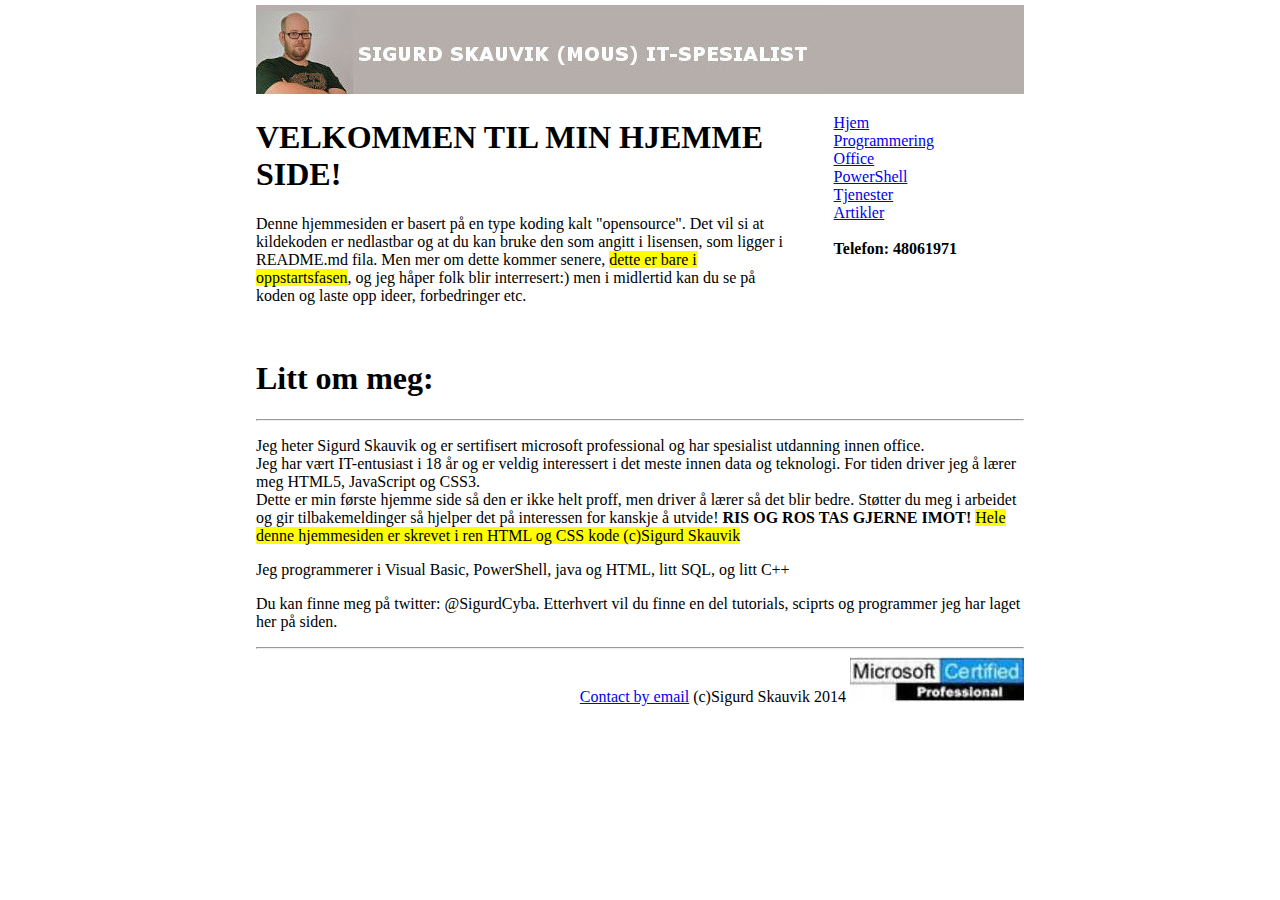
<file: index.html>
<!DOCTYPE html>
<html>


<head>

<meta http-equiv="content-type" content=text/html; charset="iso-8859-1"/>
<link rel="StyleSheet" type="text/css" href="style.css">
<script type="text/javascript" src="jquery-2.1.1.js"></script>
<script type="text/javascript" src="test.js"></script>
    <!-- WinJS references -->
    <link href="//Microsoft.WinJS.2.0/css/ui-light.css" rel="stylesheet" />
    <script src="//Microsoft.WinJS.2.0/js/base.js"></script>
    <script src="//Microsoft.WinJS.2.0/js/ui.js"></script>

 

</head>
<body>
<title>IT-spesialist Sigurd Skauvik</title>
<header>
	
	<img id="banner" src="images/banner.jpg" alt="IT-Spesialisten">
	<nav>
	<ul>
		<li class="tran"><a href= "index.html">Hjem</a></li>
		<li class="tran"><a href= "pages/programering.html ">Programmering</a></li>
		<li class="tran"><a href= "pages/office.html">Office</a></li>
		<li class="tran"><a href= "pages/powershell.html">PowerShell</a></li>
		<li class="tran"><a href= "pages/tjenester.html">Tjenester</a></li>
		<li class="tran"><a href= "pages/artikler.html">Artikler</a></li>
		<br>
	
		<aside><li><div id = "tlf">Telefon: 48061971</div></li></aside>
	</ul>
	</nav>
	<h1>VELKOMMEN TIL MIN HJEMME SIDE!</h1>
	
	<article>
		<p>Denne hjemmesiden er basert p� en type koding kalt "opensource". Det vil si at kildekoden
			er nedlastbar og at du kan bruke den som angitt i lisensen, som ligger i README.md fila. 
			Men mer om dette kommer senere, <mark>dette er bare i oppstartsfasen</mark>, og jeg h�per 
			folk blir interresert:)
		    men i midlertid kan du se p� koden og laste opp ideer, forbedringer etc. </p>
	</article>
</header>
<br>

	<h1>Litt om meg:</h1>
	<hr>
	<section>
		<article>
			<p>Jeg heter Sigurd Skauvik og er sertifisert microsoft professional og har spesialist utdanning innen office.<br>
			Jeg har v�rt IT-entusiast i 18 �r og er veldig interessert i det meste innen data og teknologi.
			For tiden driver jeg � l�rer meg HTML5, JavaScript og CSS3.<br>
			Dette er min f�rste hjemme side s� den er ikke helt proff, men driver � l�rer s� det blir bedre. 
			St�tter du meg i arbeidet og gir tilbakemeldinger s� hjelper det p� interessen for kanskje � utvide! 
			<strong>RIS OG ROS TAS GJERNE IMOT!</strong> <mark>Hele denne hjemmesiden er skrevet i ren HTML og CSS kode (c)Sigurd Skauvik</mark></p>

		</article>
		<article>
			<p>Jeg programmerer i Visual Basic, PowerShell, java og HTML, litt SQL, og litt C++<p>
			<p>Du kan finne meg p� twitter: @SigurdCyba. Etterhvert vil du finne en del tutorials, sciprts og programmer jeg har laget her p� siden. </p>
		</article>
	
		
		
	</section>
	<hr>

	<footer><a href="mailto:support@iktspesialisten.no?subject=Windows Support">Contact by email</a>  (c)Sigurd Skauvik 2014
	<img src="images/th.jpg" alt="Microsoft Certified Professional"></footer>
	
</body>
</html>
</file>
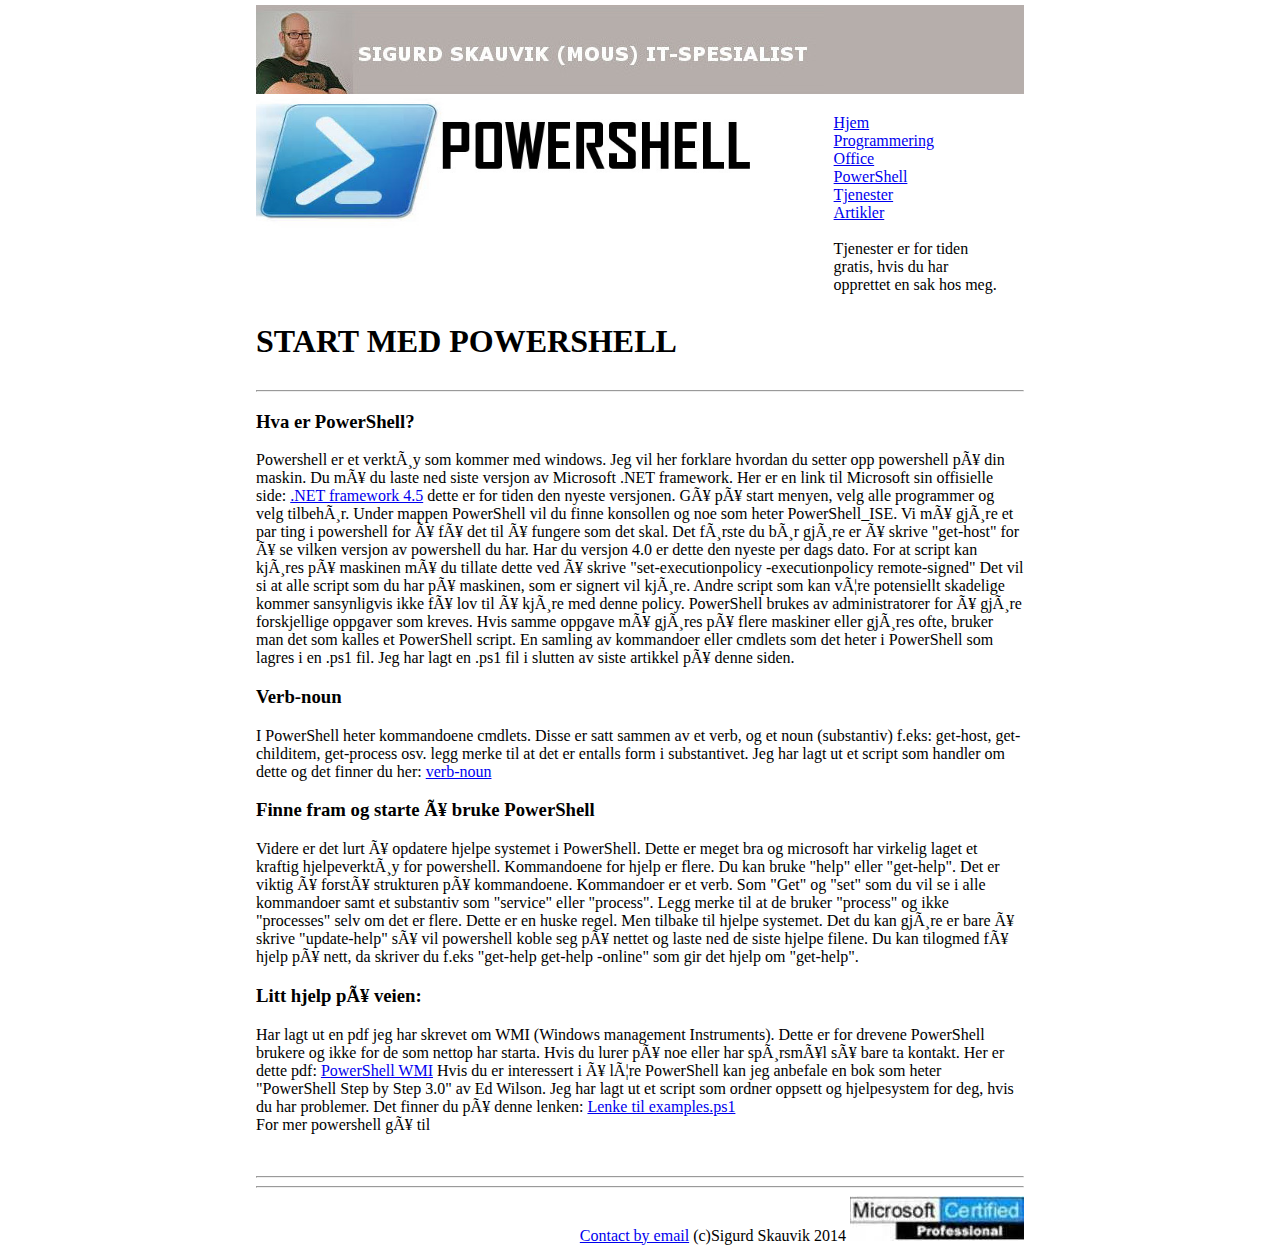
<file: pages/powershell.html>
<!DOCTYPE html>
<html>
<head>
<meta http-equiv="content-type" content=text/html; charset="iso-8859-1"/>
<script src="../test.js"></script>
<link rel="StyleSheet" type="text/css" href="../style.css"/>
<title>PowerShell</title>
</head>
<body>
	<header>
	<img src="../images/banner.jpg" alt="IT-Spesialisten">

	<img src="../images/powershell.jpg" height="200" width="500" alt="PowerShell!">
	<nav>
	<ul>

		<li class="tran"><a href= "../index.html">Hjem</a></li>
		<li class="tran"><a href= "../pages/programering.html ">Programmering</a></li>
		<li class="tran"><a href= "../pages/office.html">Office</a></li>
		<li class="tran"><a href= "../pages/powershell.html">PowerShell</a></li>
		<li class="tran"><a href= "../pages/tjenester.html">Tjenester</a></li>
		<li class="tran"><a href= "../pages/artikler.html">Artikler</a></li>
		<br>
		<li>Tjenester er for tiden gratis, hvis du har opprettet en sak hos meg.</li>
	</ul>
	</nav>
	<h1>START MED POWERSHELL</h1>
	</header>
		<section>
	
	
	<section>
		<article>
		<hr>
		<p><h3><strong>Hva er PowerShell?</strong></h3>Powershell er et verktøy som kommer med windows. Jeg vil her forklare hvordan du setter opp powershell på din maskin.
		Du må du laste ned siste versjon av Microsoft .NET framework. Her er en link til Microsoft sin offisielle side:
		<a href="http://www.microsoft.com/nb-no/download/details.aspx?id=30653">.NET framework 4.5</a> 
		dette er for tiden den nyeste versjonen.
		Gå på start menyen, velg alle programmer og velg tilbehør. Under mappen PowerShell vil du finne konsollen og noe som heter 
		PowerShell_ISE. Vi må gjøre et par ting i powershell for å få det til å fungere som det skal. Det første du bør gjøre er å 
		skrive "get-host" for å se vilken versjon av powershell du har. Har du versjon 4.0 er dette den nyeste per dags dato.
		For at script kan kjøres på maskinen må du tillate dette ved å skrive "set-executionpolicy -executionpolicy remote-signed"
		Det vil si at alle script som du har på maskinen, som er signert vil kjøre. Andre script som kan være potensiellt skadelige
		kommer sansynligvis ikke få lov til å kjøre med denne policy. PowerShell brukes av administratorer for å gjøre forskjellige
		oppgaver som kreves. Hvis samme oppgave må gjøres på flere maskiner eller gjøres ofte, bruker man det som kalles et 
		PowerShell script. En samling av kommandoer eller cmdlets som det heter i PowerShell som lagres i en .ps1 fil. Jeg har lagt
		en .ps1 fil i slutten av siste artikkel på denne siden. 
		</p>
		</article>
		
		<article>
		<p><h3><strong>Verb-noun</strong></h3>
		I PowerShell heter kommandoene cmdlets. Disse er satt sammen av et verb, og et noun (substantiv) f.eks: get-host, get-childitem, get-process osv.
		legg merke til at det er entalls form i substantivet. Jeg har lagt ut et script som handler om dette og det finner du her: <a href="../PSScripts/verb-noun.ps1">verb-noun</a>
		</p>
		</article>
		
		<article>
		<p><h3><strong>Finne fram og starte å bruke PowerShell</strong></h3>Videre er det lurt å opdatere hjelpe systemet i PowerShell. Dette er meget bra og microsoft har virkelig laget et kraftig
		hjelpeverktøy for powershell. Kommandoene for hjelp er flere. Du kan bruke "help" eller "get-help". Det er viktig å forstå
		strukturen på kommandoene. Kommandoer er et verb. Som "Get" og "set" som du vil se i alle kommandoer samt et substantiv som
		"service" eller "process". Legg merke til at de bruker "process" og ikke "processes" selv om det er flere. Dette er en huske regel.
		Men tilbake til hjelpe systemet. Det du kan gjøre er bare å skrive "update-help" så vil powershell koble seg på nettet og laste ned
		de siste hjelpe filene. Du kan tilogmed få hjelp på nett, da skriver du f.eks "get-help get-help -online" som gir det hjelp om "get-help".
		</p>
		</article>
		
		<article>
		<p><h3><strong>Litt hjelp på veien:</strong></h3>Har lagt ut en pdf jeg har skrevet om WMI (Windows management Instruments). Dette er for drevene PowerShell brukere og ikke for de som nettop har starta.
		Hvis du lurer på noe eller har spørsmål så bare ta kontakt. Her er dette pdf: <a href="../pdf/PS_WMI.pdf">PowerShell WMI</a> Hvis du er 
		interessert i å lære PowerShell kan jeg anbefale en bok som heter "PowerShell Step by Step 3.0" av Ed Wilson. Jeg har lagt ut et script som ordner
		oppsett og hjelpesystem for deg, hvis du har problemer. Det finner du på denne lenken: <a href="../PSScripts/example.ps1"> Lenke til examples.ps1</a>
		<br>For mer powershell gå til <a href="http://www.powershell.org>powershell.org"</a> 
		</p>
		</article>
	</section>
		<br>
		<hr>

	<hr>
	<footer><a href="mailto:support@iktspesialisten.no?subject=Windows Support">Contact by email</a>  (c)Sigurd Skauvik 2014
	<img src="../images/th.jpg" alt="Microsoft Certified Professional"></footer>

</body>
</html>
</file>
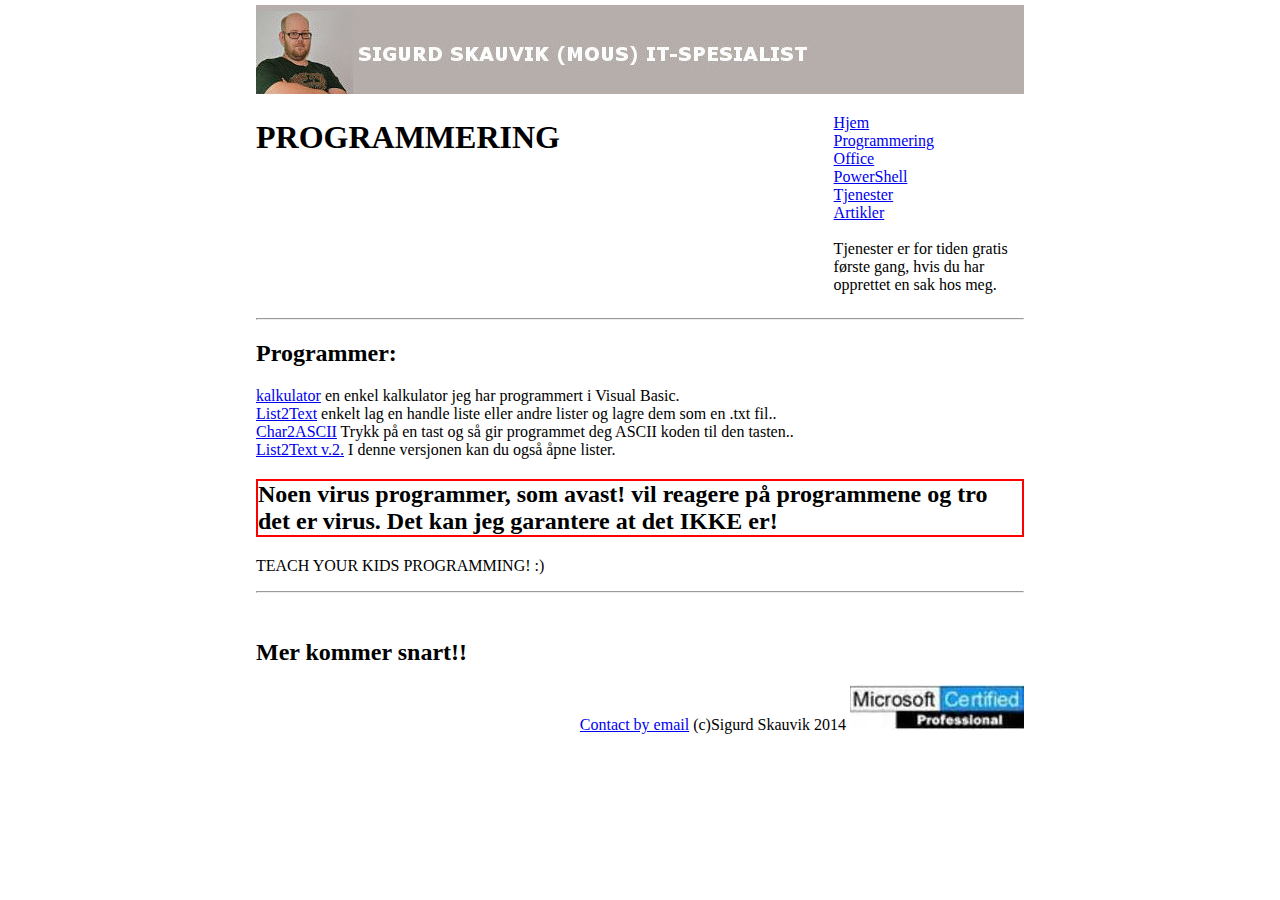
<file: pages/programering.html>
<!DOCTYPE html>
<html>
<head>
<meta http-equiv="content-type" content=text/html; charset="iso-8859-1"/>
<script src="../test.js"></script>
<link rel="StyleSheet" type="text/css" href="../style.css"/>
<title>Programmering</title>
</head>
<body>
	<header>
		
	<img src="../images/banner.jpg" alt="IT-Spesialisten">

	<nav>
	<ul>

		<li class="tran"><a href= "../index.html">Hjem</a></li>
		<li class="tran"><a href= "../pages/programering.html ">Programmering</a></li>
		<li class="tran"><a href= "../pages/office.html">Office</a></li>
		<li class="tran"><a href= "../pages/powershell.html">PowerShell</a></li>
		<li class="tran"><a href= "../pages/tjenester.html">Tjenester</a></li>
		<li class="tran"><a href= "../pages/artikler.html">Artikler</a></li>
		<br>
		<li>Tjenester er for tiden gratis f�rste gang, hvis du har opprettet en sak hos meg.</li>
	</ul>
	</nav>
	<h1>PROGRAMMERING</h1>
	</header>

		
	<hr>
		<h2>Programmer:</h2>
	<a href="../programmer/kalkulator.exe">kalkulator</a> en enkel kalkulator jeg har programmert i Visual Basic.<br>
	<a href="../programmer/List2Text.exe">List2Text</a> enkelt lag en handle liste eller andre lister og lagre dem som en .txt fil..<br>
    <a href="../programmer/Char2ASCII.exe">Char2ASCII</a> Trykk p� en tast og s� gir programmet deg ASCII koden til den tasten..<br>
    <a href="../programmer/List2TextV2.exe">List2Text v.2.</a> I denne versjonen kan du ogs� �pne lister.
    <article>
    <h2 id="brd">Noen virus programmer, som avast! vil reagere p� programmene og tro det er virus. Det kan jeg garantere at det IKKE er!</h2>
    </article>
	<article>
	<p>TEACH YOUR KIDS PROGRAMMING! :)</p>
	</article>	
	<hr>
	<br> 
	
	<h2>Mer kommer snart!!</h2>

		<footer><a href="mailto:sigurden@outlook.com?subject=Windows Support">Contact by email</a>  (c)Sigurd Skauvik 2014
	<img src="../images/th.jpg" alt="Microsoft Certified Professional"></footer>
	
	
</body>
</html>
</file>
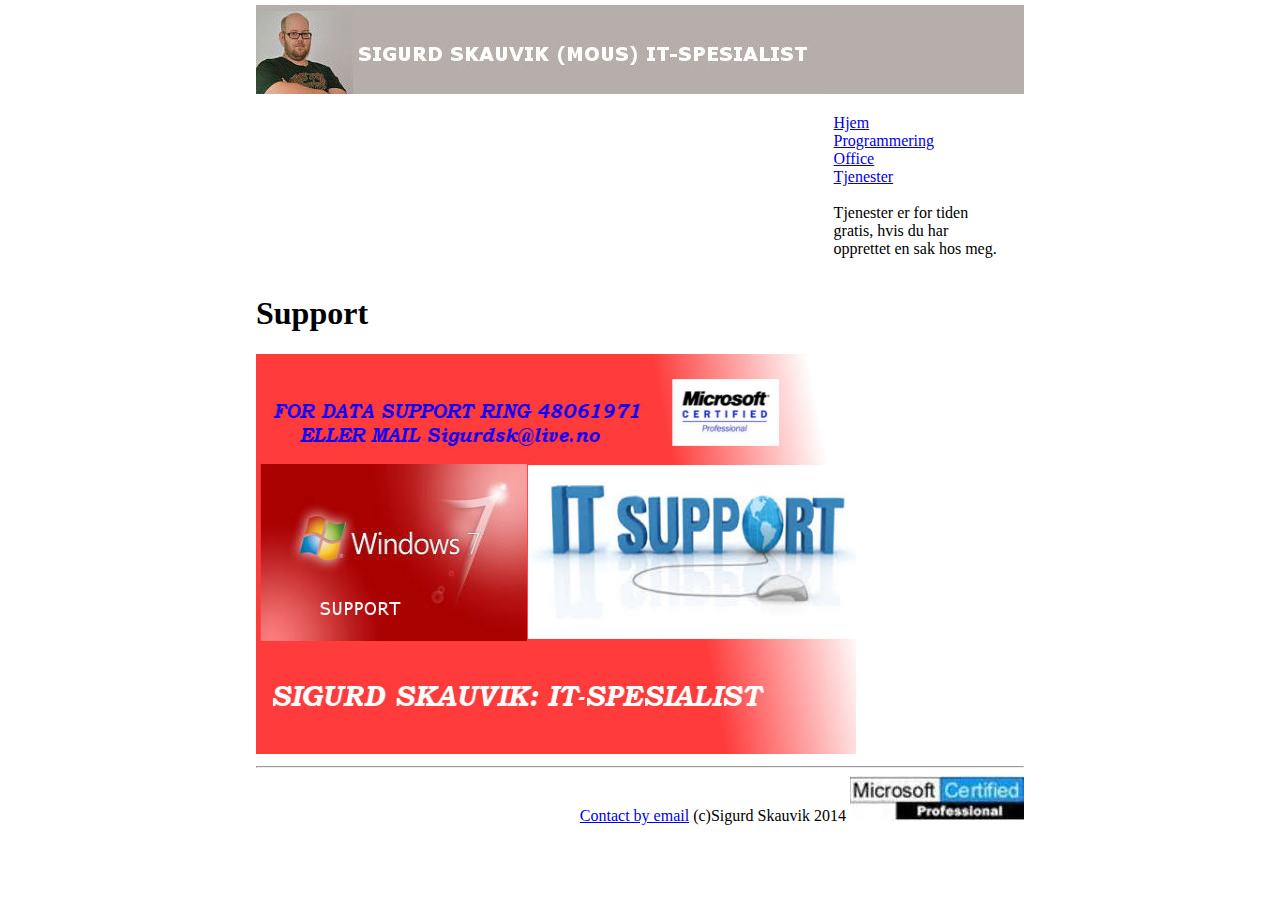
<file: pages/Support.html>
<!DOCTYPE html>
<html>
<head>
<meta http-equiv="content-type" content=text/html; charset="UTF-8"/>
<link rel="StyleSheet" type="text/css" href="../style.css"/>
<title>Support!</title>
</head>
<body>
	<header>
	<img src="../images/banner.jpg" alt="IT-Spesialisten">

	<nav>
	<ul>

		<li class="tran"><a href="../index.html">Hjem</a></li>
		<li class="tran"><a href= "../pages/programering.html ">Programmering</a></li>
		<li class="tran"><a href= "../pages/office.html">Office</a></li>
		<li class="tran"><a href= "../pages/tjenester.html">Tjenester</a></li>
		<br>
		<li>Tjenester er for tiden gratis, hvis du har opprettet en sak hos meg.</li>
	</ul>
	</nav>
	</header>
		<h1>Support</h1>	
		<img src="../images/support.jpg" alt="Support" width="600" height="400">
		<hr>
		<footer><a href="mailto:sigurden@outlook.com?subject=Windows Support">Contact by email</a>  (c)Sigurd Skauvik 2014
		<img src="../images/th.jpg" alt="Microsoft Certified Professional"></footer>
	
	
</body>
</html>
</file>
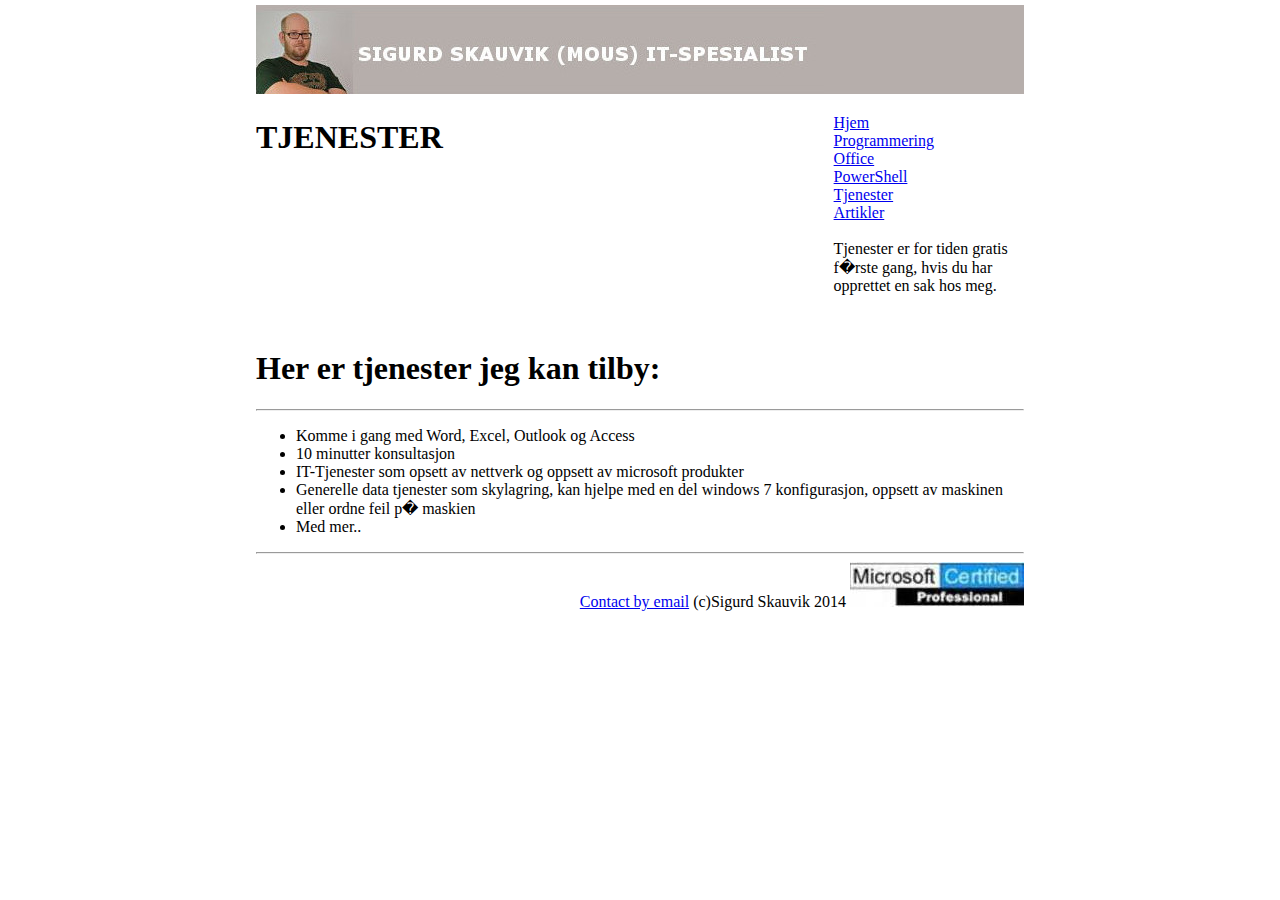
<file: pages/tjenester.html>
<!DOCTYPE html>
<html>
<head>
<meta http-equiv="content-type" content=text/html; charset="UTF-8"/>
<script src="../test.js"></script>
<link rel="StyleSheet" type="text/css" href="../style.css"/>
<title>IT-spesialist Sigurd Skauvik</title>
</head>
<body>

<header>
	
	<img id="banner" src="../images/banner.jpg" alt="IT-Spesialisten">
	
	<nav>
	<ul>
		<li class="tran"><a href="../index.html">Hjem</a></li>
		<li class="tran"><a href= "../pages/programering.html ">Programmering</a></li>
		<li class="tran"><a href= "../pages/office.html">Office</a></li>
		<li class="tran"><a href= "../pages/powershell.html">PowerShell</a></li>
		<li class="tran"><a href= "../pages/tjenester.html">Tjenester</a></li>
		<li class="tran"><a href= "../pages/artikler.html">Artikler</a></li>
		<br>
		<li>Tjenester er for tiden gratis f�rste gang, hvis du har opprettet en sak hos meg.</li>
	</ul>
	</nav>
	<h1>TJENESTER</h1>
</header>
<br>

	<h1>Her er tjenester jeg kan tilby:</h1>
	<hr>
	<section>
		<article>
			<p>
			<ul class="tjenester">
				<li>Komme i gang med Word, Excel, Outlook og Access</li>
				<li>10 minutter konsultasjon</li>
				<li>IT-Tjenester som opsett av nettverk og oppsett av microsoft produkter</li>
				<li>Generelle data tjenester som skylagring, kan hjelpe med en del windows 7 konfigurasjon, 
				oppsett av maskinen eller ordne feil p� maskien</li>
				<li>Med mer..</li>
			</p>

		
	</section>
	<hr>
	<footer><a href="mailto:support@iktspesialisten.no?subject=Windows Support">Contact by email</a>  (c)Sigurd Skauvik 2014
	<img src="../images/th.jpg" alt="Microsoft Certified Professional"></footer>
	
</body>
</html>
</file>
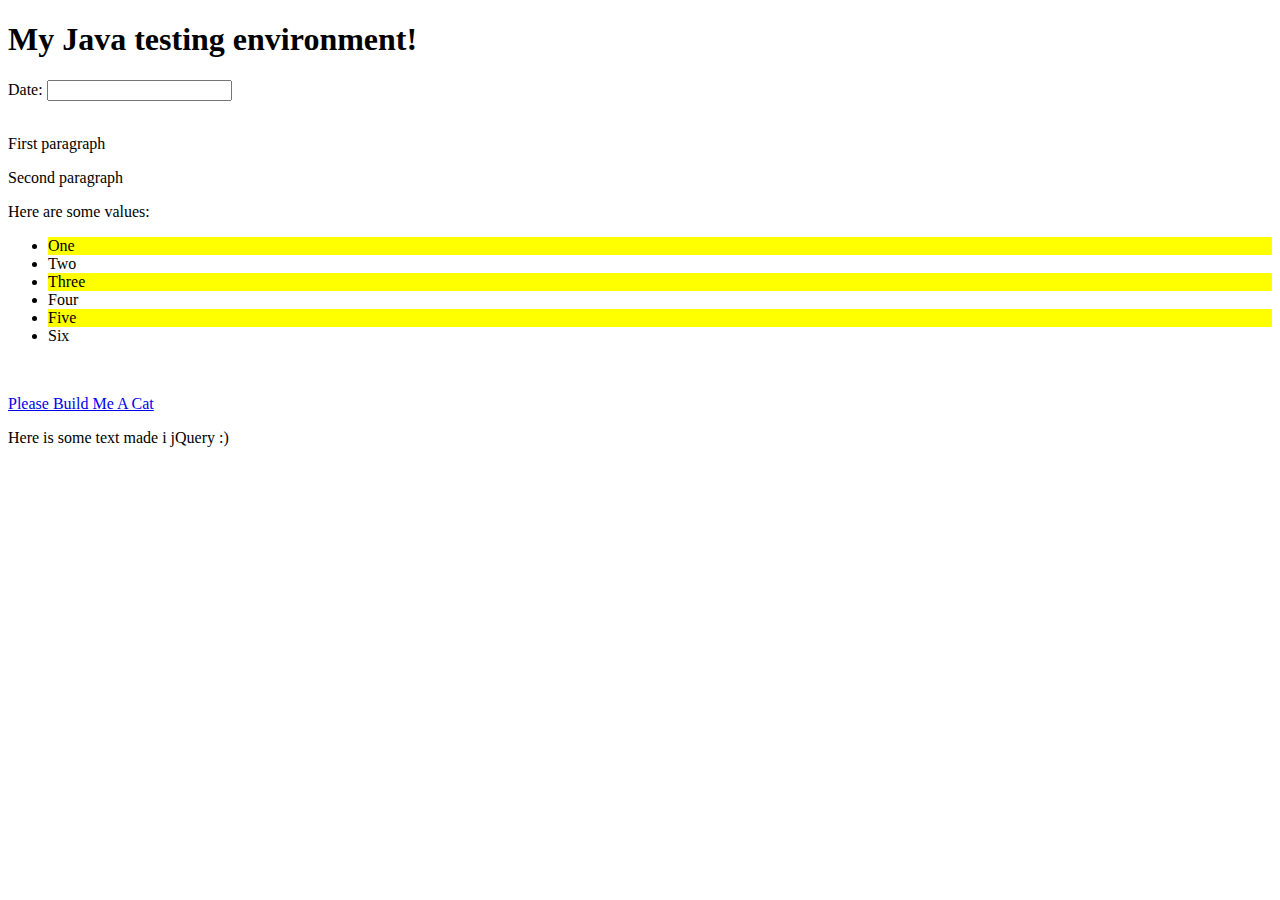
<file: Test environment/Javatesting.html>
<!DOCTYPE html>
<html>
<head>
<meta charset="UTF-8">
<link rel="StyleSheet" type="text/css" href="test.css">
<script type="text/javascript" src="jquery-2.1.1.js"></script>
<script type="text/javascript" src="javatesting2.js"></script>
<script type="text/javascript" src="javatesting3.js"></script>

</head>
<body>
<h1>My Java testing environment!</h1>

<p>Date: <input type="text" id="datepicker"></p><br>

<span class="firstpara">First paragraph</span>
<p id="second" name="mySecondPara">Second paragraph</p>
<p id="third">
	<span class="chosen">Here are some values:</span>
	</p>

<ul id="tabs">
	<li class="chosen">One</li>
	<li>Two</li>
	<li>Three</li>
	<li>Four</li>
	<li>Five</li>
	<li class ="chosen">Six</li>
</ul>
<br>

	<p><a href="#" id="buildcat">Please Build Me A Cat</a></p>

	<p></p>
</body>
</file>
<file: style.css>
@CHARSET "UTF-8";
Header {
  margin-right:auto;
  margin-left:auto;
  margin-top:5px;
  padding:0;
  overflow:hidden;
}

#tlf { font-weight : bold }

body {
	width:60%;
 	margin-right:auto;
	margin-left:auto;
	margin-top:5px;
	padding:0px;
	/*overflow:hidden;
*/}

/*H1 {
 	color: black; 
    text-shadow: 
   
  color: black;
  
  text-shadow: #99FFCC 0px 0px 10px 10px; for browsers with spread support 
}
*/
nav {
	width:30%;
	float:right;
}  

	
footer {
	position: right;
	float: right;
		
}

nav ul {
  list-style-type:none;
}

nav li {
  margin-right:15px;
}

#brd { border: 2px solid red }

.tran {
	transition: all 0.5s;
}


.tran:hover{
	
	//transform: rotate(45deg);
	 transform: scale(1.1)
	}
</file>
<file: Test environment/test.css>
.highlight {
transition: background, 8s;
}

.highlight {
	background-color: yellow;
}

.firstpara {
transform: rotate(350deg);
}
</file>
